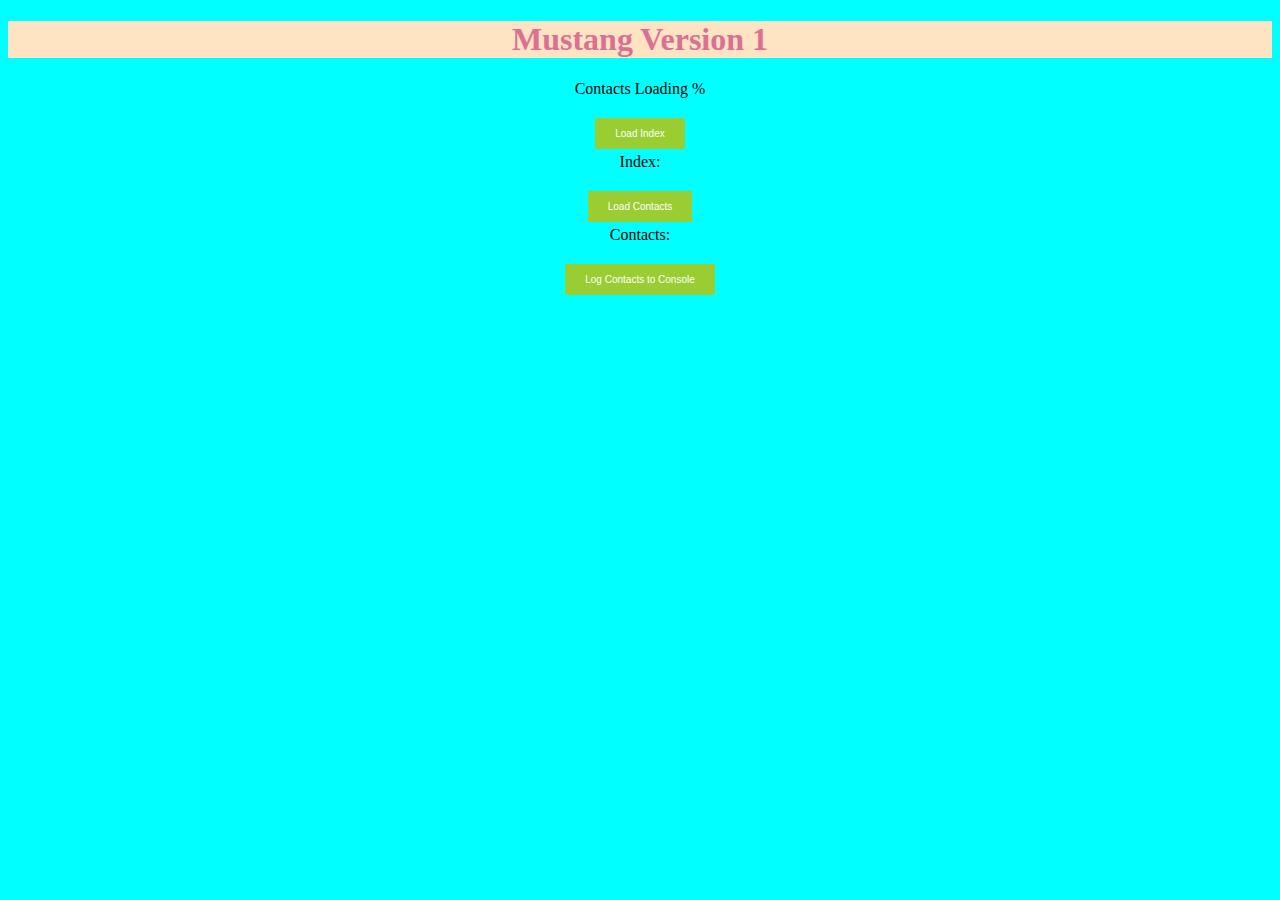
<file: index.html>
<!doctype html>
<html lang="en">
<!--
    Author:  Diya Patel
    Class:   Web & Distributed Programming 
    Project: Mustang Version 1
    Credits: Mustage lite, I have reffered to mustang versionn lite code for my version of mustang. and AJAx slided for TO-do List
-->
    <head>
        <meta charset="UTF-8">
        <title>Mustang Version One</title>
        <link rel="stylesheet" href="mustang.css">
        <script src="main.js"></script>
    </head>
    <body onload="initApplication()">  
        <h1>Mustang Version 1</h1>         

         <p id = "statusID"> Contacts Loading %</p>
        <button onclick="loadIndex()">Load Index</button><br>
        Index:<p id="indexID"></p>

        <button onclick="loadContacts()">Load Contacts</button><br>
        Contacts:<p id="contactsID"></p>
        

        <button onclick="logContacts()">Log Contacts to Console</button><br>
    </body>
</html>
</file>
<file: mustang.css>
h1 { 
    color:palevioletred;
background-color: bisque;
text-align: center; }

body{
    text-align: center;
    background-color: aqua;
}

button {
    background-color:yellowgreen; /* Green */
    border: none;
    color: white;
    padding: 10px 20px;
    text-align: center;
    text-decoration: none;
    display: inline-block;
    font-size: 10px;
    margin: 4px 2px;
    cursor: pointer;
  }
</file>
